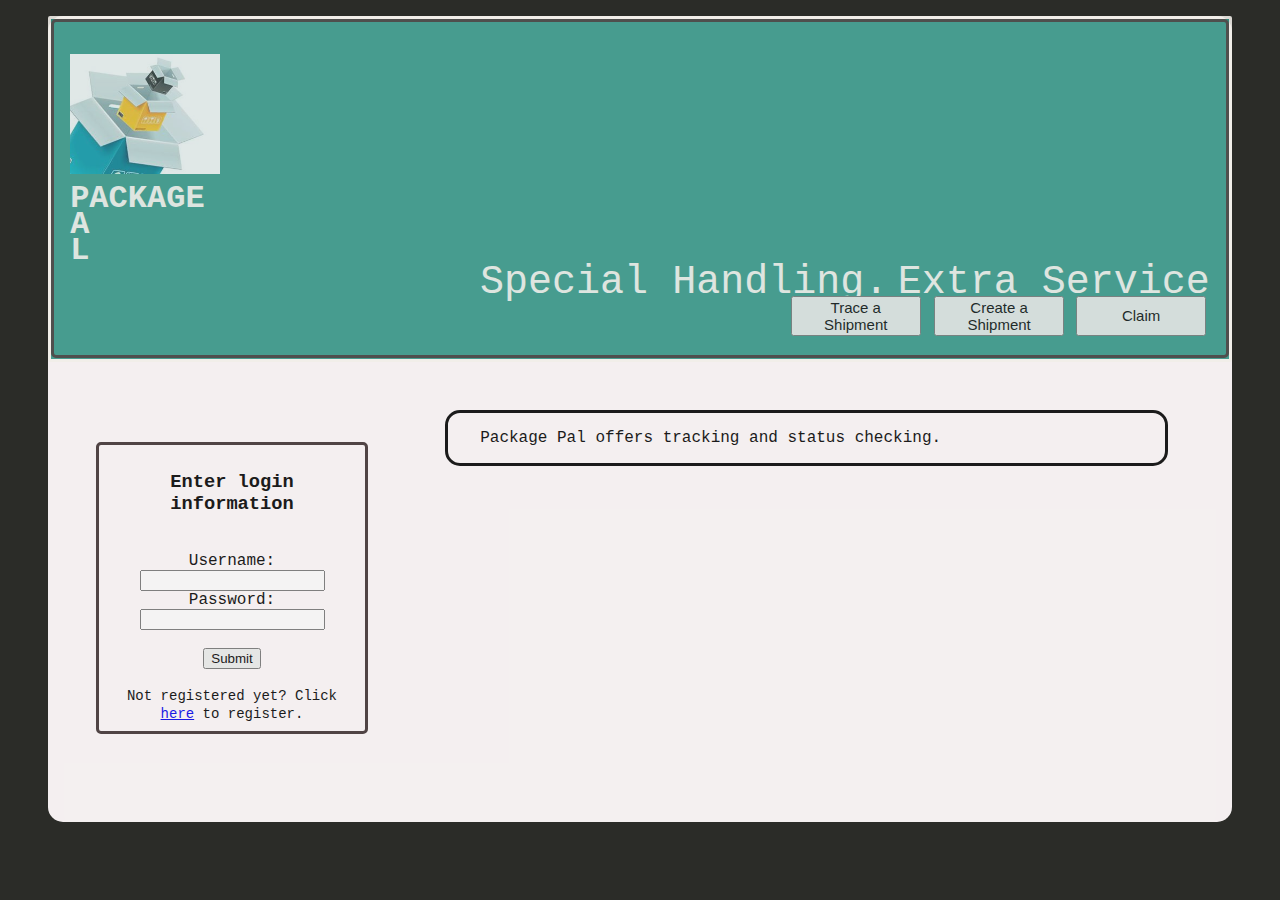
<file: WebContent/index.html>
<!DOCTYPE html>
<html>
	<head>
		<meta charset="ISO-8859-1">
			<title>Welcome to Package Pal</title>
	<link rel='stylesheet' type='text/css' href='UI.css' />
  
	<script type="text/javascript">
		function validate()
		{
			if(document.login.uname.value == "")
			{
				alert("Forms cannot be blank!");
				return false;
			}
			else if(document.login.pword.value == "")
			{
				alert("Forms cannot be blank!");
				return false;
			}
			else
			{
				return true;
			}
		}
}
	</script>
  
	</head>

		<body>
			<div id ='head'>
			<div id='name'>
			   <a href = "index.html"><img src = "logo-packages.png" style="width: 150px; height: 120px;"></a>
         	   <h1><b>PACKAGE</b></h1>
			   <h1><b>A</b></h1>
			   <h1><b>L</b></h1><br/>
					<div id = 'banner'>
						<hp>Special Handling.</hp>
						<hp>Extra Service</hp>
					</div>
			
			
			<div id='pack'>
                        <a href="Trace.html"><button id = "left">Trace a Shipment</button></a>
                        <a href="Create.html"><button>Create a Shipment</button></a>
                        <a href="Claim.html"><button id ="right">Claim</button></a>
			</div>
		</div>
		</div>
		<div id = 'bodyi'>
            <div id = 'ppal'>
				<p>
					Package Pal offers tracking and status checking. 
				</p>
			</div>
			<div id = 'login'>
                <h3>Enter login information</h3><br>
				<form name = "login">
                Username: <input type=text name="uname"><br>
                Password: <input type=password name = "pword"><br>
				</form>
				<br>
                <a href = "profile.html"><input type="submit" onclick = "return validate()"><br></a>
				<br>
                <lp>Not registered yet? Click <a href = "Register.html" ><span>here</span></a> to register.</lp>
            </div>
		</div>		
		</form>
	</body>
</html>
</file>
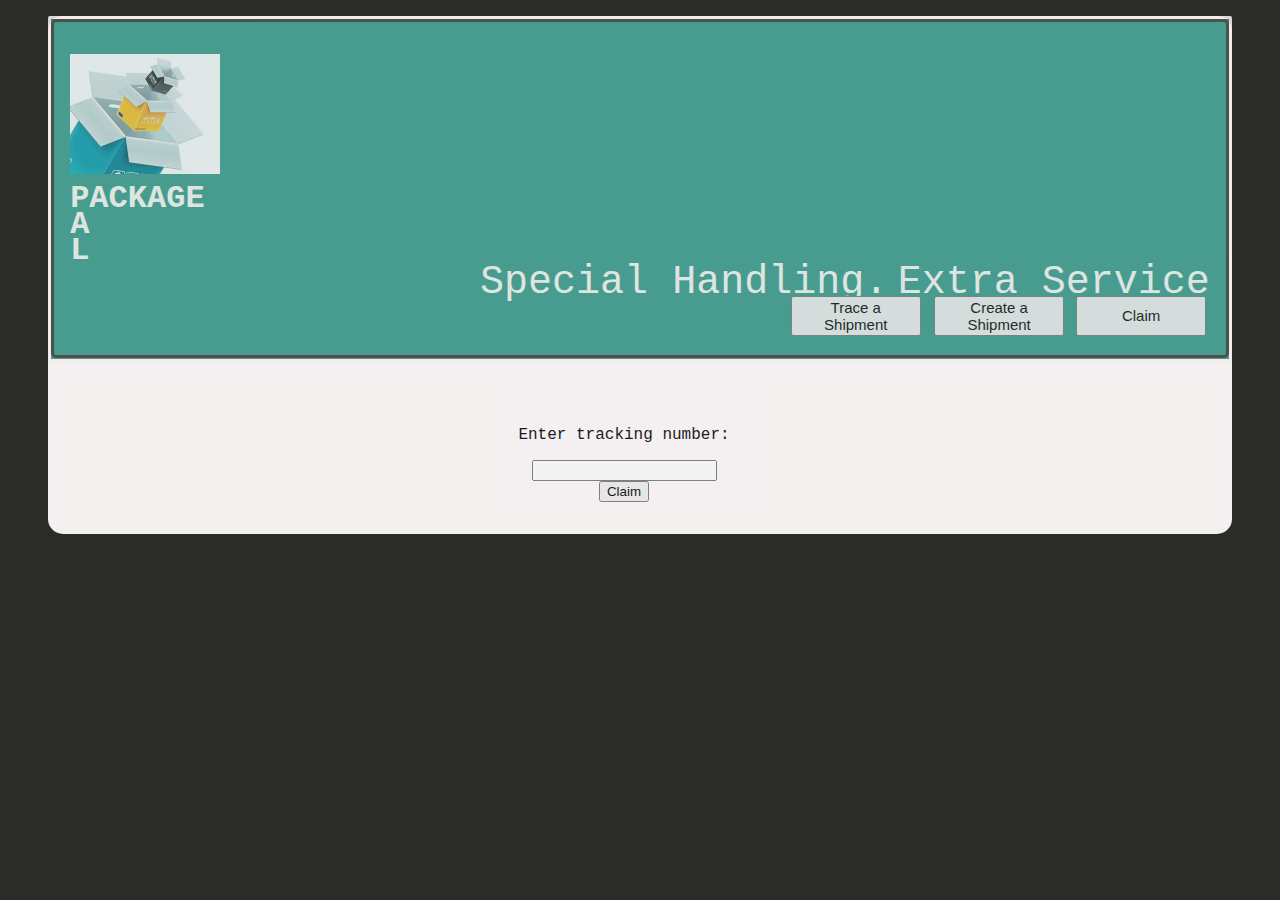
<file: WebContent/Claim.html>
<!DOCTYPE html>
<html>
	<head>
		<meta charset="ISO-8859-1">
			<title>Claim</title>
	<link rel='stylesheet' type='text/css' href='UI.css' />
	
	<script type="text/javascript" >  
		
				function validate() {
		var x = document.getElementById("tnum");
		if(x.value === ""){  
			alert("Form cannot be blank!");  
			return false;
			}	  
		else if(x.value.length < 6)
			{
				alert("Must be 6 characters in length");
				return false;
			}  
			
			else(x.value.length ==6 || x.vslue.length >6)
			{
				return true;
			}
		}  
</script>  
	</head>

		<body>
		<div id ='head'>
			<div id='name'>
			   <a href = "index.html"><img src = "logo-packages.png" style="width: 150px; height: 120px;"></a>
         	   <h1><b>PACKAGE</b></h1>
			   <h1><b>A</b></h1>
			   <h1><b>L</b></h1><br/>
					<div id = 'banner'>
						<hp>Special Handling.</hp>
						<hp>Extra Service</hp>
					</div>
			
			
			<div id='pack'>
                        <a href="Trace.html"><button id = "left">Trace a Shipment</button></a>
                        <a href="Create.html"><button>Create a Shipment</button></a>
                        <a href="Claim.html"><button id ="right">Claim</button></a>
			</div>
		</div>
		</div>
		<div id = 'body'>
		<form = "myForm">
			<p>Enter tracking number: </p><input type = 'text' id ="tnum">
		</form>
		<a href = "InfoC.html"><input type = 'button' value = 'Claim' onclick = "return validate()"></a>

        
        
       
			
		</form>
	</body>
</html>
</file>
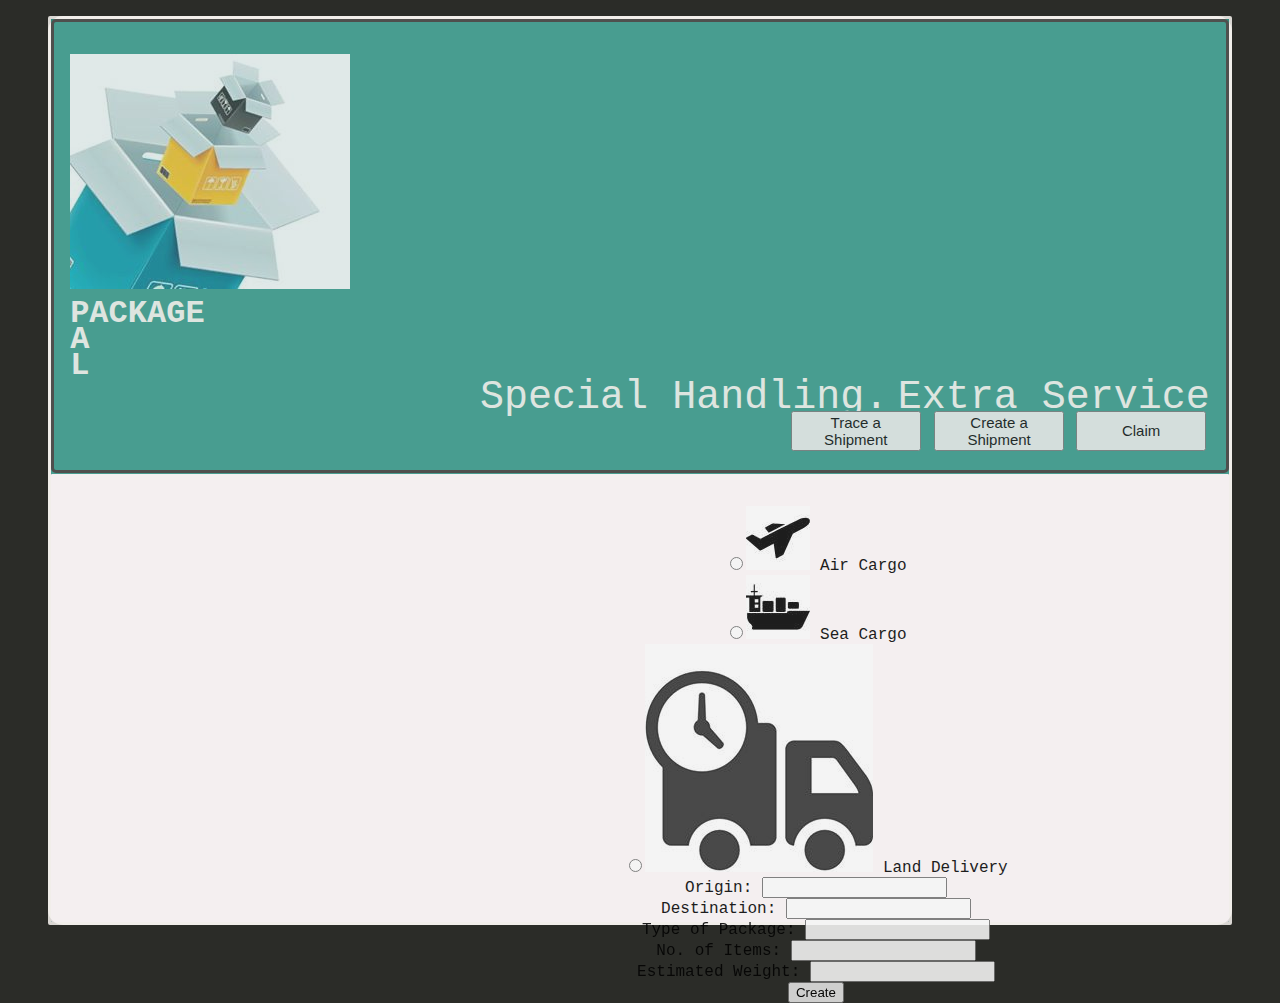
<file: WebContent/Create.html>
<!DOCTYPE html>
<html>
	<head>
		<meta charset="ISO-8859-1">
			<title>Create a Shipment</title>
	<link rel='stylesheet' type='text/css' href='UI.css' />
	</head>

	<body>
		<div id ='head'>
			<div id='name'>
			   <a href = "index.html"><img src = "logo-packages.png"></a>
         	   <h1><b>PACKAGE</b></h1>
			   <h1><b>A</b></h1>
			   <h1><b>L</b></h1><br/>
					<div id = 'banner'>
						<hp>Special Handling.</hp>
						<hp>Extra Service</hp>
					</div>
			
			
			<div id='pack'>
                        <a href="Trace.html"><button id = "left">Trace a Shipment</button></a>
                        <a href="Create.html"><button>Create a Shipment</button></a>
                        <a href="Claim.html"><button id ="right">Claim</button></a>
			</div>
		</div>
		
		
		<div id = 'bodyc'>
		<span>
		<form action="CreateS.jsp">  
		
			<input type="radio" name="medium" value="Air"><img src = "plane.png"/> Air Cargo <br>
			<input type="radio" name="medium" value="Sea"><img src = "sea9.png"/> Sea Cargo	<br>
			<input type="radio" name="medium" value="Land"><img src = "land.png"/> Land Delivery<br>

			Origin:   <input type=text name='a'><br> 
			Destination:   <input type=text name='b'><br>
			Type of Package:   <input type=text name='c'><br>
			No. of Items:   <input type=text name='d'><br>
			Estimated Weight:    <input type=text name='e'><br>
			<input type="submit" value="Create"><br>
		</form>
		</span>
			</div>
	</body>
</html>
</file>
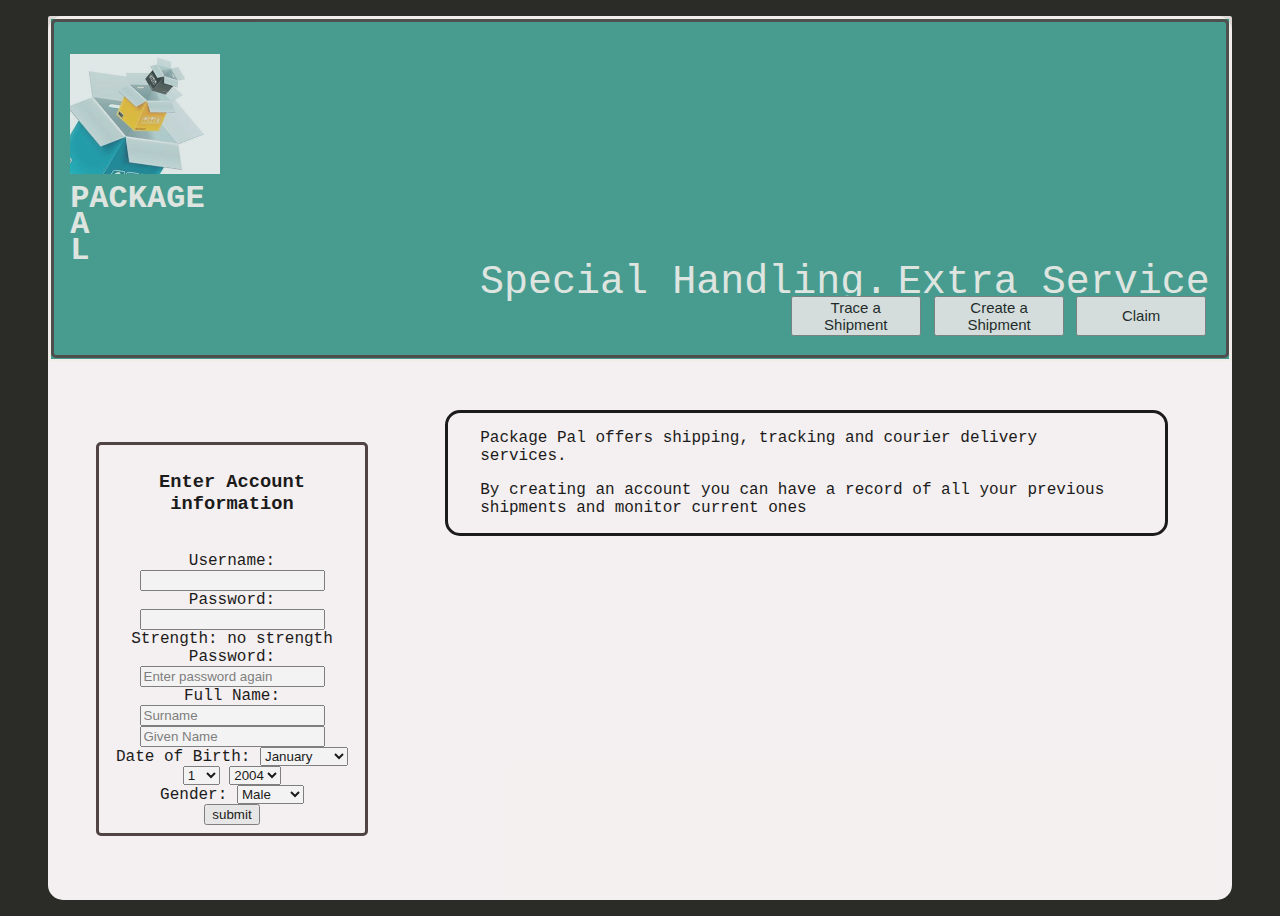
<file: WebContent/Register.html>
<!DOCTYPE html>
	<html>
		<head>
			<meta charset="ISO-8859-1">
				<title>Registration</title>
		<link rel='stylesheet' type='text/css' href='UI.css' />
		
		<script type="text/javascript" >  
			function validate()
			{  
			var msg;  
			if(document.pword.userpass.value.length>5){  
				msg="good";  
				}  
			else{  
				msg="poor";  
				}
				document.getElementById('password').innerText=msg;  
			}  
			
			function validateForm()
			{	
				
				var pass1 = document.pword.userpass.value;
				if(document.pword2.userpass2.value !== pass1)
				{
					alert("Passwords do not match!");
					return false;
				}
				
				else if(document.pword0.username.value == "")
				{
					alert("Username cannot be empty!");
					return false;
				}
				
				else if(document.pword0.username.value !==5)
				{
					alert("Usernames cannot be less than 5 characters!");
					return false;
				}
								
				else if(document.pword2.userpass2.value.length !==6 && pass1.length !==6)
				{
					alert("Passwords must not be less than 6 characters in length!");
					return false;
					
				}
				
				else if(document.pword2.userpass2.value =="" && pass1 == "")
				{
					alert("Passwords must not be less 6 characters in length");
					return false;
					
				}
				
				else if(document.pword2.userpass2.value === pass1 && document.pword0.username.value.length > 6)
				{		
					alert("Congratulations! You have just registered an account")
					return true;	
				}		
					
				
				 
			}
			
		</script>  
		</head>

			<body>
	<div id ='head'>
				<div id='name'>
				   <a href = "index.html"><img src = "logo-packages.png" style="width: 150px; height: 120px;"></a>
				   <h1><b>PACKAGE</b></h1>
				   <h1><b>A</b></h1>
				   <h1><b>L</b></h1><br/>
						<div id = 'banner'>
							<hp>Special Handling.</hp>
							<hp>Extra Service</hp>
						</div>
				
				
				<div id='pack'>
							<a href="Trace.html"><button id = "left">Trace a Shipment</button></a>
							<a href="Create.html"><button>Create a Shipment</button></a>
							<a href="Claim.html"><button id ="right">Claim</button></a>
				</div>
			</div>
			</div>
			<form action="Profile.jsp">
			<div id = 'body'>
				<div id = 'ppal'>
					<p>Package Pal offers shipping, tracking and courier delivery services.</p>
					<p>By creating an account you can have a record of all your previous shipments and monitor current ones</p>
				</div>
				<div id = 'login'>
					<h3>Enter Account information</h3><br>
					
					Username: <input type=text name = "username"><br>
					
					
					
					Password: <input type="password" name = "userpass" onkeyup="validate()"><br>Strength: <span id='password'>no strength</span>
					<br>
					
					
					Password: <input type = "password" name = "userpass2" placeholder="Enter password again">
					<br>
					
					
					Full Name: <input type=text name = "SN" placeholder="Surname"><input type=text name = "FN" placeholder="Given Name"><br>
					
		
					Date of Birth: <select name="DateOfBirth_Month">


<option value="January">January</option>
<option value="Febuary">February</option>
<option value="March">March</option>
<option value="April">April</option>
<option value="May">May</option>
<option value="June">June</option>
<option value="July">July</option>
<option value="August">August</option>
<option value="September">September</option>
<option value="October">October</option>
<option value="November">November</option>
<option value="December">December</option>
</select>
 
<select name="DateOfBirth_Day">

<option value="1">1</option>
<option value="2">2</option>
<option value="3">3</option>
<option value="4">4</option>
<option value="5">5</option>
<option value="6">6</option>
<option value="7">7</option>
<option value="8">8</option>
<option value="9">9</option>
<option value="10">10</option>
<option value="11">11</option>
<option value="12">12</option>
<option value="13">13</option>
<option value="14">14</option>
<option value="15">15</option>
<option value="16">16</option>
<option value="17">17</option>
<option value="18">18</option>
<option value="19">19</option>
<option value="20">20</option>
<option value="21">21</option>
<option value="22">22</option>
<option value="23">23</option>
<option value="24">24</option>
<option value="25">25</option>
<option value="26">26</option>
<option value="27">27</option>
<option value="28">28</option>
<option value="29">29</option>
<option value="30">30</option>
<option value="31">31</option>
</select>
 
<select name="DateOfBirth_Year">

<option value="2004">2004</option>
<option value="2003">2003</option>
<option value="2002">2002</option>
<option value="2001">2001</option>
<option value="2000">2000</option>
<option value="1999">1999</option>
<option value="1998">1998</option>
<option value="1997">1997</option>
<option value="1996">1996</option>
<option value="1995">1995</option>
<option value="1994">1994</option>
<option value="1993">1993</option>
<option value="1992">1992</option>
<option value="1991">1991</option>
<option value="1990">1990</option>
<option value="1989">1989</option>
<option value="1988">1988</option>
<option value="1987">1987</option>
<option value="1986">1986</option>
<option value="1985">1985</option>
<option value="1984">1984</option>
<option value="1983">1983</option>
<option value="1982">1982</option>
<option value="1981">1981</option>
<option value="1980">1980</option>
<option value="1979">1979</option>
<option value="1978">1978</option>
<option value="1977">1977</option>
<option value="1976">1976</option>
<option value="1975">1975</option>
<option value="1974">1974</option>
<option value="1973">1973</option>
<option value="1972">1972</option>
<option value="1971">1971</option>
<option value="1970">1970</option>
<option value="1969">1969</option>
<option value="1968">1968</option>
<option value="1967">1967</option>
<option value="1966">1966</option>
<option value="1965">1965</option>
<option value="1964">1964</option>
<option value="1963">1963</option>
<option value="1962">1962</option>
<option value="1961">1961</option>
<option value="1960">1960</option>
</select>
<br>
					
					Gender: <select name="Gen">
								<option value="Male"> Male </option>
								<option value="Female"> Female</option>
							</select>
							<br>	
				
					<a href = "Profile.jsp"><input type='button' value = 'submit' onclick = 'return validateForm()'></a>
					<br>
				</div>
			</div>			
			</form>
		</body>
	</html>
</file>
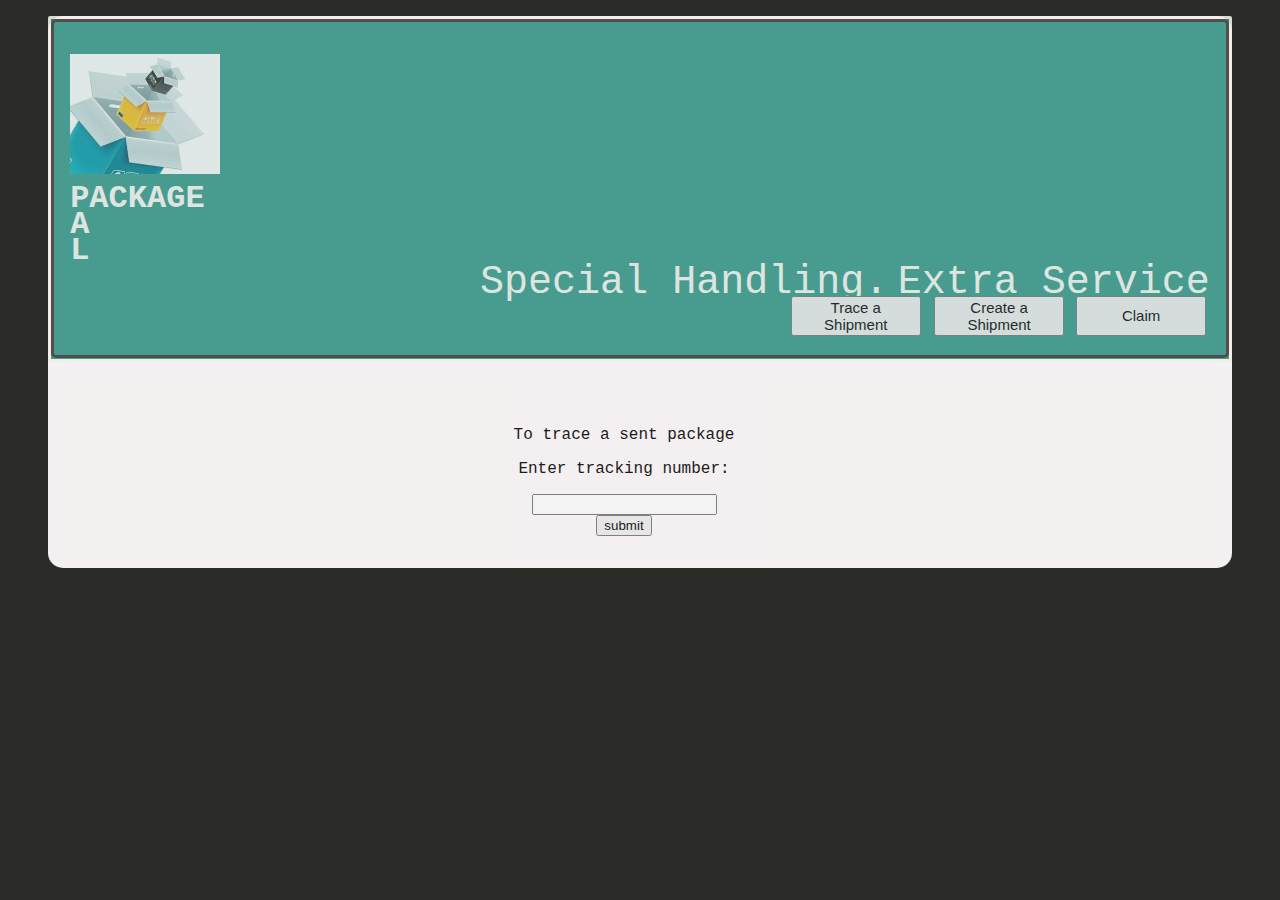
<file: WebContent/Trace.html>
<!DOCTYPE html>
<html>
	<head>
		<meta charset="ISO-8859-1">
			<title>Trace</title>
	<link rel='stylesheet' type='text/css' href='UI.css' />
	
	<script type="text/javascript" >  
			function validate() {
		var x = document.getElementById("tnum");
		if(x.value === ""){  
			alert("Form cannot be blank!");  
			return false;
			}	  
		else if(x.value.length < 6)
			{
				alert("Must be 6 characters in length");
				return false;
			}  
			
			else(x.value.length ==6 || x.value.length >6)
			{
				return true;
			}
		}  
	</script>
	
	</head>

		<body>
		<div id ='head'>
			<div id='name'>
			   <a href = "index.html"><img src = "logo-packages.png" style="width: 150px; height: 120px;"></a>
         	   <h1><b>PACKAGE</b></h1>
			   <h1><b>A</b></h1>
			   <h1><b>L</b></h1><br/>
					<div id = 'banner'>
						<hp>Special Handling.</hp>
						<hp>Extra Service</hp>
					</div>
			
			
			<div id='pack'>
                        <a href="Trace.html"><button id = "left">Trace a Shipment</button></a>
                        <a href="Create.html"><button>Create a Shipment</button></a>
                        <a href="Claim.html"><button id ="right">Claim</button></a>
			</div>
		</div>
		</div>
		<div id = 'body'>
        <p>To trace a sent package</p>
		<form id = "trace">
		<p>Enter tracking number: </p><input type = "text" id ="tnum" ">
		</form>
		<a href = "Info.html"><input type = "button" value = "submit" onclick = "return validate()" ></a>
		</form>
		</div>
	</body>
</html>
</file>
<file: WebContent/UI.css>
@CHARSET "ISO-8859-1";



#head
{
    text-align: center;
    background-color: #339989; 
    color: #fcf9f4;
    padding: .01em .01em .01em .01em;
    opacity: 0.89;
    border-style:solid;
    border-width:medium;
    border-radius: 2px;
}

#name
{
	text-align: justify; 
    padding: 2em 1em 1em 1em;
	line-height: 5px;
    opacity: 0.89;
    border-style:solid;
    border-width:medium;
    border-radius: 5px;
    border-color: #3e3131;

}

#pack
{
	text-align: right;
}



button
{
	width: 130px;
	height: 40px;
	font-size: 15px;
}

#body
{
    text-align:center;
    background-color: #fffafb; 
    color: #000000;
    padding: 2em 3em 2em 1em;
    margin: 1em 1em 1em 1em ;
    opacity: 0.89;
    border-width:medium;
    border-radius: 5px;
    border-color: #3e3131;

}

#login
{
    padding: .5em .5em .5em .5em;
    border-style:solid;
    border-width:medium;
    border-radius: 5px;
    border-color: #3e3131;
    margin: 2em 50em 2em 1em;
    text-align:center;
}

#loginC
{
    padding: .5em .5em .5em .5em;
    border-style:solid;
    border-width:medium;
    border-radius: 5px;
    border-color: #3e3131;
    margin: 2em 55em 2em 1em;
    text-align:center;
}

html
{
    background-color: #2B2C28;   
}

body
{
    margin:1em 3em 1em 3em ;
    padding: 2em 1em 2em 1em
    max-width: 500px;
    font-family:"courier",sans-serif;
    background-color: #FFFAFB;
    border: 5em;
    border-width:medium;
    border-radius: 15px;
    opacity: 0.95;
}

#left
{ 
	margin: .25em .25em .25em .25em; 
}
#center
{
	margin: .25em .25em .25em .25em; 
}
#right
{
	margin: .25em .25em .25em .80em; 
	float: right;
}

lp
{
    font-size: 14px;
}

#bodyc
{
	text-align:left;
    background-color: #fffafb; 
    color: #000000;
    padding: 2em 3em 2em 25em;
    border-width:medium;
    border-radius: 1px;
    border-color: #3e3131;
	margin-top: .007em;
	float: center;
	height: 24em;
}

#ppal
{
	text-align: left;
	border: 5em;
	border-color: #000000;
	border-radius: 15px;
	border-width: medium;
	border-style: solid;
	padding-right: 2em;
	padding-left: 2em;
	float: right;
	width: 60%;
}
#banner
{
	text-align: right;
	margin-bottom: 
	border: 3px;
	float: right top;
}




hp
{
	text-align: right;
	font-size: 40px;
}

dob
{
	font-size: 11px;
}

span
{
	text-align: center;;
}

#medium
{	
    background-color: #fffafb;
	text-align: left;
	color: #000000;
	float: left;
	border-color:#3e3131;
	border: 2px;
	border-style: solid;
	border-radius: 5px;
	margin-top: 1em;
	margin-left: 2em;
}

#bodyi
{
    text-align:center;
    background-color: #fffafb; 
    color: #000000;
    padding: 2em 3em 2em 1em;
    margin: 1em 1em 1em 1em ;
    opacity: 0.89;
    border-width:medium;
    border-radius: 5px;
    border-color: #3e3131;
	height: 380px;
}
</file>
